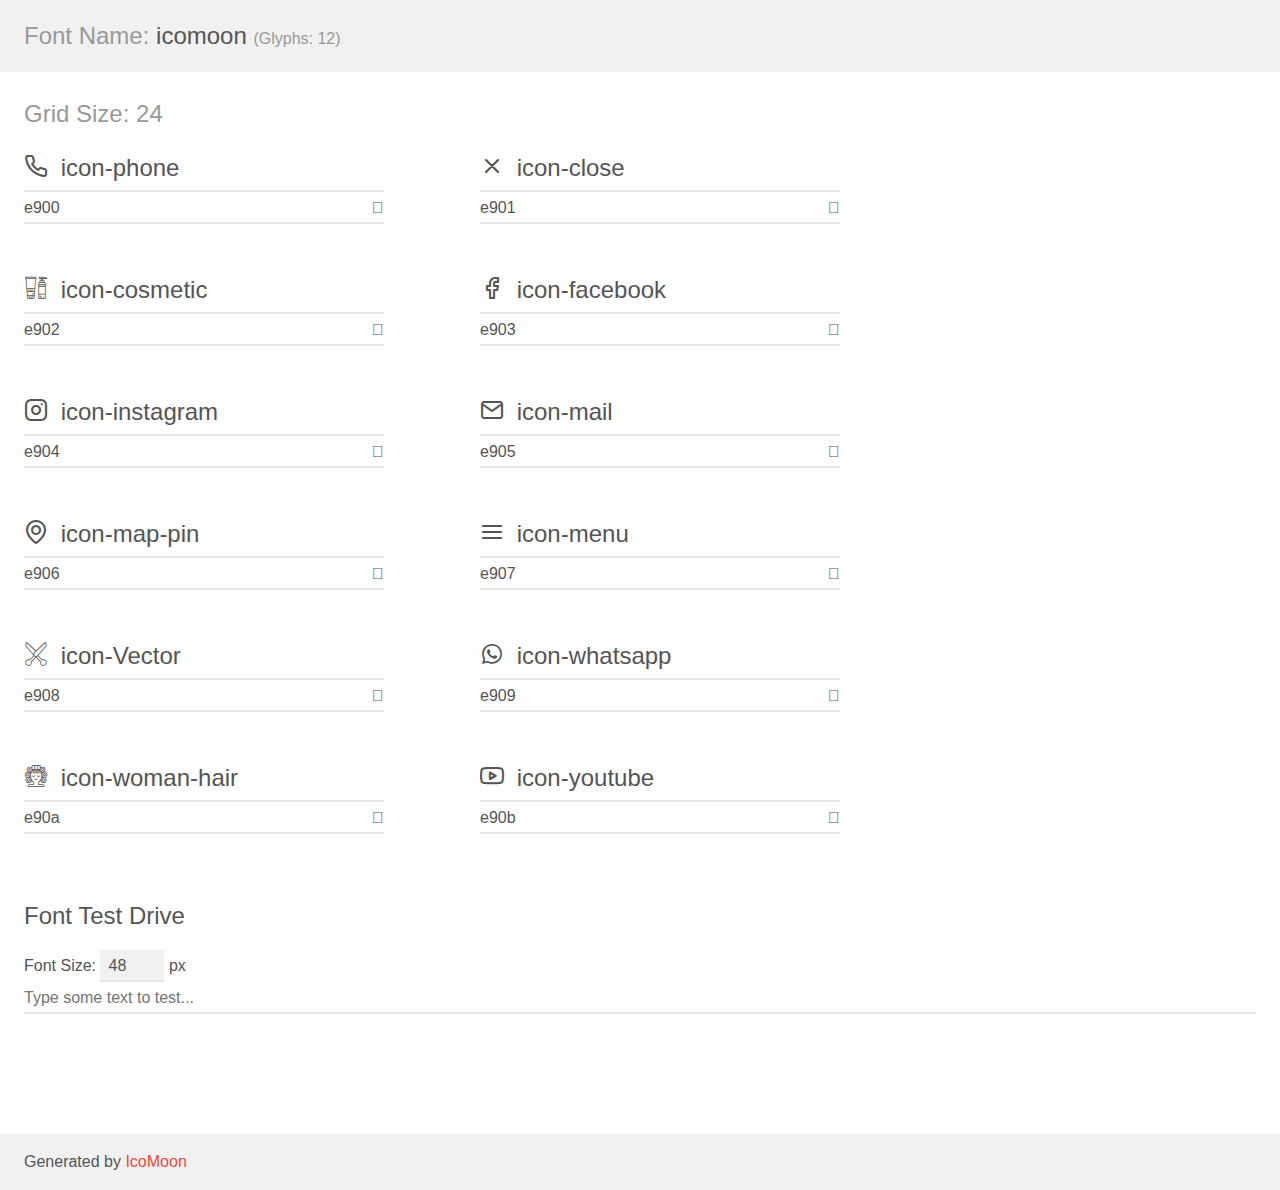
<file: assets/fonts/demo.html>
<!doctype html>
<html>
<head>
    <meta charset="utf-8">
    <title>IcoMoon Demo</title>
    <meta name="description" content="An Icon Font Generated By IcoMoon.io">
    <meta name="viewport" content="width=device-width, initial-scale=1">
    <link rel="stylesheet" href="demo-files/demo.css">
    <link rel="stylesheet" href="style.css"></head>
<body>
    <div class="bgc1 clearfix">
        <h1 class="mhmm mvm"><span class="fgc1">Font Name:</span> icomoon <small class="fgc1">(Glyphs:&nbsp;12)</small></h1>
    </div>
    <div class="clearfix mhl ptl">
        <h1 class="mvm mtn fgc1">Grid Size: 24</h1>
        <div class="glyph fs1">
            <div class="clearfix bshadow0 pbs">
                <span class="icon-phone"></span>
                <span class="mls"> icon-phone</span>
            </div>
            <fieldset class="fs0 size1of1 clearfix hidden-false">
                <input type="text" readonly value="e900" class="unit size1of2" />
                <input type="text" maxlength="1" readonly value="&#xe900;" class="unitRight size1of2 talign-right" />
            </fieldset>
            <div class="fs0 bshadow0 clearfix hidden-true">
                <span class="unit pvs fgc1">liga: </span>
                <input type="text" readonly value="" class="liga unitRight" />
            </div>
        </div>
        <div class="glyph fs1">
            <div class="clearfix bshadow0 pbs">
                <span class="icon-close"></span>
                <span class="mls"> icon-close</span>
            </div>
            <fieldset class="fs0 size1of1 clearfix hidden-false">
                <input type="text" readonly value="e901" class="unit size1of2" />
                <input type="text" maxlength="1" readonly value="&#xe901;" class="unitRight size1of2 talign-right" />
            </fieldset>
            <div class="fs0 bshadow0 clearfix hidden-true">
                <span class="unit pvs fgc1">liga: </span>
                <input type="text" readonly value="" class="liga unitRight" />
            </div>
        </div>
        <div class="glyph fs1">
            <div class="clearfix bshadow0 pbs">
                <span class="icon-cosmetic"></span>
                <span class="mls"> icon-cosmetic</span>
            </div>
            <fieldset class="fs0 size1of1 clearfix hidden-false">
                <input type="text" readonly value="e902" class="unit size1of2" />
                <input type="text" maxlength="1" readonly value="&#xe902;" class="unitRight size1of2 talign-right" />
            </fieldset>
            <div class="fs0 bshadow0 clearfix hidden-true">
                <span class="unit pvs fgc1">liga: </span>
                <input type="text" readonly value="" class="liga unitRight" />
            </div>
        </div>
        <div class="glyph fs1">
            <div class="clearfix bshadow0 pbs">
                <span class="icon-facebook"></span>
                <span class="mls"> icon-facebook</span>
            </div>
            <fieldset class="fs0 size1of1 clearfix hidden-false">
                <input type="text" readonly value="e903" class="unit size1of2" />
                <input type="text" maxlength="1" readonly value="&#xe903;" class="unitRight size1of2 talign-right" />
            </fieldset>
            <div class="fs0 bshadow0 clearfix hidden-true">
                <span class="unit pvs fgc1">liga: </span>
                <input type="text" readonly value="" class="liga unitRight" />
            </div>
        </div>
        <div class="glyph fs1">
            <div class="clearfix bshadow0 pbs">
                <span class="icon-instagram"></span>
                <span class="mls"> icon-instagram</span>
            </div>
            <fieldset class="fs0 size1of1 clearfix hidden-false">
                <input type="text" readonly value="e904" class="unit size1of2" />
                <input type="text" maxlength="1" readonly value="&#xe904;" class="unitRight size1of2 talign-right" />
            </fieldset>
            <div class="fs0 bshadow0 clearfix hidden-true">
                <span class="unit pvs fgc1">liga: </span>
                <input type="text" readonly value="" class="liga unitRight" />
            </div>
        </div>
        <div class="glyph fs1">
            <div class="clearfix bshadow0 pbs">
                <span class="icon-mail"></span>
                <span class="mls"> icon-mail</span>
            </div>
            <fieldset class="fs0 size1of1 clearfix hidden-false">
                <input type="text" readonly value="e905" class="unit size1of2" />
                <input type="text" maxlength="1" readonly value="&#xe905;" class="unitRight size1of2 talign-right" />
            </fieldset>
            <div class="fs0 bshadow0 clearfix hidden-true">
                <span class="unit pvs fgc1">liga: </span>
                <input type="text" readonly value="" class="liga unitRight" />
            </div>
        </div>
        <div class="glyph fs1">
            <div class="clearfix bshadow0 pbs">
                <span class="icon-map-pin"></span>
                <span class="mls"> icon-map-pin</span>
            </div>
            <fieldset class="fs0 size1of1 clearfix hidden-false">
                <input type="text" readonly value="e906" class="unit size1of2" />
                <input type="text" maxlength="1" readonly value="&#xe906;" class="unitRight size1of2 talign-right" />
            </fieldset>
            <div class="fs0 bshadow0 clearfix hidden-true">
                <span class="unit pvs fgc1">liga: </span>
                <input type="text" readonly value="" class="liga unitRight" />
            </div>
        </div>
        <div class="glyph fs1">
            <div class="clearfix bshadow0 pbs">
                <span class="icon-menu"></span>
                <span class="mls"> icon-menu</span>
            </div>
            <fieldset class="fs0 size1of1 clearfix hidden-false">
                <input type="text" readonly value="e907" class="unit size1of2" />
                <input type="text" maxlength="1" readonly value="&#xe907;" class="unitRight size1of2 talign-right" />
            </fieldset>
            <div class="fs0 bshadow0 clearfix hidden-true">
                <span class="unit pvs fgc1">liga: </span>
                <input type="text" readonly value="" class="liga unitRight" />
            </div>
        </div>
        <div class="glyph fs1">
            <div class="clearfix bshadow0 pbs">
                <span class="icon-Vector"></span>
                <span class="mls"> icon-Vector</span>
            </div>
            <fieldset class="fs0 size1of1 clearfix hidden-false">
                <input type="text" readonly value="e908" class="unit size1of2" />
                <input type="text" maxlength="1" readonly value="&#xe908;" class="unitRight size1of2 talign-right" />
            </fieldset>
            <div class="fs0 bshadow0 clearfix hidden-true">
                <span class="unit pvs fgc1">liga: </span>
                <input type="text" readonly value="" class="liga unitRight" />
            </div>
        </div>
        <div class="glyph fs1">
            <div class="clearfix bshadow0 pbs">
                <span class="icon-whatsapp"></span>
                <span class="mls"> icon-whatsapp</span>
            </div>
            <fieldset class="fs0 size1of1 clearfix hidden-false">
                <input type="text" readonly value="e909" class="unit size1of2" />
                <input type="text" maxlength="1" readonly value="&#xe909;" class="unitRight size1of2 talign-right" />
            </fieldset>
            <div class="fs0 bshadow0 clearfix hidden-true">
                <span class="unit pvs fgc1">liga: </span>
                <input type="text" readonly value="" class="liga unitRight" />
            </div>
        </div>
        <div class="glyph fs1">
            <div class="clearfix bshadow0 pbs">
                <span class="icon-woman-hair"></span>
                <span class="mls"> icon-woman-hair</span>
            </div>
            <fieldset class="fs0 size1of1 clearfix hidden-false">
                <input type="text" readonly value="e90a" class="unit size1of2" />
                <input type="text" maxlength="1" readonly value="&#xe90a;" class="unitRight size1of2 talign-right" />
            </fieldset>
            <div class="fs0 bshadow0 clearfix hidden-true">
                <span class="unit pvs fgc1">liga: </span>
                <input type="text" readonly value="" class="liga unitRight" />
            </div>
        </div>
        <div class="glyph fs1">
            <div class="clearfix bshadow0 pbs">
                <span class="icon-youtube"></span>
                <span class="mls"> icon-youtube</span>
            </div>
            <fieldset class="fs0 size1of1 clearfix hidden-false">
                <input type="text" readonly value="e90b" class="unit size1of2" />
                <input type="text" maxlength="1" readonly value="&#xe90b;" class="unitRight size1of2 talign-right" />
            </fieldset>
            <div class="fs0 bshadow0 clearfix hidden-true">
                <span class="unit pvs fgc1">liga: </span>
                <input type="text" readonly value="" class="liga unitRight" />
            </div>
        </div>
    </div>

    <!--[if gt IE 8]><!-->
    <div class="mhl clearfix mbl">
        <h1>Font Test Drive</h1>
        <label>
            Font Size: <input id="fontSize" type="number" class="textbox0 mbm"
            min="8" value="48" />
            px
        </label>
        <input id="testText" type="text" class="phl size1of1 mvl"
        placeholder="Type some text to test..." value=""/>
        <div id="testDrive" class="icon-" style="font-family: icomoon">&nbsp;
        </div>
    </div>
    <!--<![endif]-->
    <div class="bgc1 clearfix">
        <p class="mhl">Generated by <a href="https://icomoon.io/app">IcoMoon</a></p>
    </div>

    <script src="demo-files/demo.js"></script>
</body>
</html>
</file>
<file: assets/fonts/demo-files/demo.css>
body {
  padding: 0;
  margin: 0;
  font-family: sans-serif;
  font-size: 1em;
  line-height: 1.5;
  color: #555;
  background: #fff;
}
h1 {
  font-size: 1.5em;
  font-weight: normal;
}
small {
  font-size: .66666667em;
}
a {
  color: #e74c3c;
  text-decoration: none;
}
a:hover, a:focus {
  box-shadow: 0 1px #e74c3c;
}
.bshadow0, input {
  box-shadow: inset 0 -2px #e7e7e7;
}
input:hover {
  box-shadow: inset 0 -2px #ccc;
}
input, fieldset {
  font-family: sans-serif;
  font-size: 1em;
  margin: 0;
  padding: 0;
  border: 0;
}
input {
  color: inherit;
  line-height: 1.5;
  height: 1.5em;
  padding: .25em 0;
}
input:focus {
  outline: none;
  box-shadow: inset 0 -2px #449fdb;
}
.glyph {
  font-size: 16px;
  width: 15em;
  padding-bottom: 1em;
  margin-right: 4em;
  margin-bottom: 1em;
  float: left;
  overflow: hidden;
}
.liga {
  width: 80%;
  width: calc(100% - 2.5em);
}
.talign-right {
  text-align: right;
}
.talign-center {
  text-align: center;
}
.bgc1 {
  background: #f1f1f1;
}
.fgc1 {
  color: #999;
}
.fgc0 {
  color: #000;
}
p {
  margin-top: 1em;
  margin-bottom: 1em;
}
.mvm {
  margin-top: .75em;
  margin-bottom: .75em;
}
.mtn {
  margin-top: 0;
}
.mtl, .mal {
  margin-top: 1.5em;
}
.mbl, .mal {
  margin-bottom: 1.5em;
}
.mal, .mhl {
  margin-left: 1.5em;
  margin-right: 1.5em;
}
.mhmm {
  margin-left: 1em;
  margin-right: 1em;
}
.mls {
  margin-left: .25em;
}
.ptl {
  padding-top: 1.5em;
}
.pbs, .pvs {
  padding-bottom: .25em;
}
.pvs, .pts {
  padding-top: .25em;
}
.unit {
  float: left;
}
.unitRight {
  float: right;
}
.size1of2 {
  width: 50%;
}
.size1of1 {
  width: 100%;
}
.clearfix:before, .clearfix:after {
  content: " ";
  display: table;
}
.clearfix:after {
  clear: both;
}
.hidden-true {
  display: none;
}
.textbox0 {
  width: 3em;
  background: #f1f1f1;
  padding: .25em .5em;
  line-height: 1.5;
  height: 1.5em;
}
#testDrive {
  display: block;
  padding-top: 24px;
  line-height: 1.5;
}
.fs0 {
  font-size: 16px;
}
.fs1 {
  font-size: 24px;
}
</file>
<file: assets/fonts/style.css>
@font-face {
  font-family: 'icomoon';
  src:  url('fonts/icomoon.eot?f8h3z6');
  src:  url('fonts/icomoon.eot?f8h3z6#iefix') format('embedded-opentype'),
    url('fonts/icomoon.ttf?f8h3z6') format('truetype'),
    url('fonts/icomoon.woff?f8h3z6') format('woff'),
    url('fonts/icomoon.svg?f8h3z6#icomoon') format('svg');
  font-weight: normal;
  font-style: normal;
  font-display: block;
}

[class^="icon-"], [class*=" icon-"] {
  /* use !important to prevent issues with browser extensions that change fonts */
  font-family: 'icomoon' !important;
  speak: never;
  font-style: normal;
  font-weight: normal;
  font-variant: normal;
  text-transform: none;
  line-height: 1;

  /* Better Font Rendering =========== */
  -webkit-font-smoothing: antialiased;
  -moz-osx-font-smoothing: grayscale;
}

.icon-phone:before {
  content: "\e900";
}
.icon-close:before {
  content: "\e901";
}
.icon-cosmetic:before {
  content: "\e902";
}
.icon-facebook:before {
  content: "\e903";
}
.icon-instagram:before {
  content: "\e904";
}
.icon-mail:before {
  content: "\e905";
}
.icon-map-pin:before {
  content: "\e906";
}
.icon-menu:before {
  content: "\e907";
}
.icon-Vector:before {
  content: "\e908";
}
.icon-whatsapp:before {
  content: "\e909";
}
.icon-woman-hair:before {
  content: "\e90a";
}
.icon-youtube:before {
  content: "\e90b";
}
</file>
